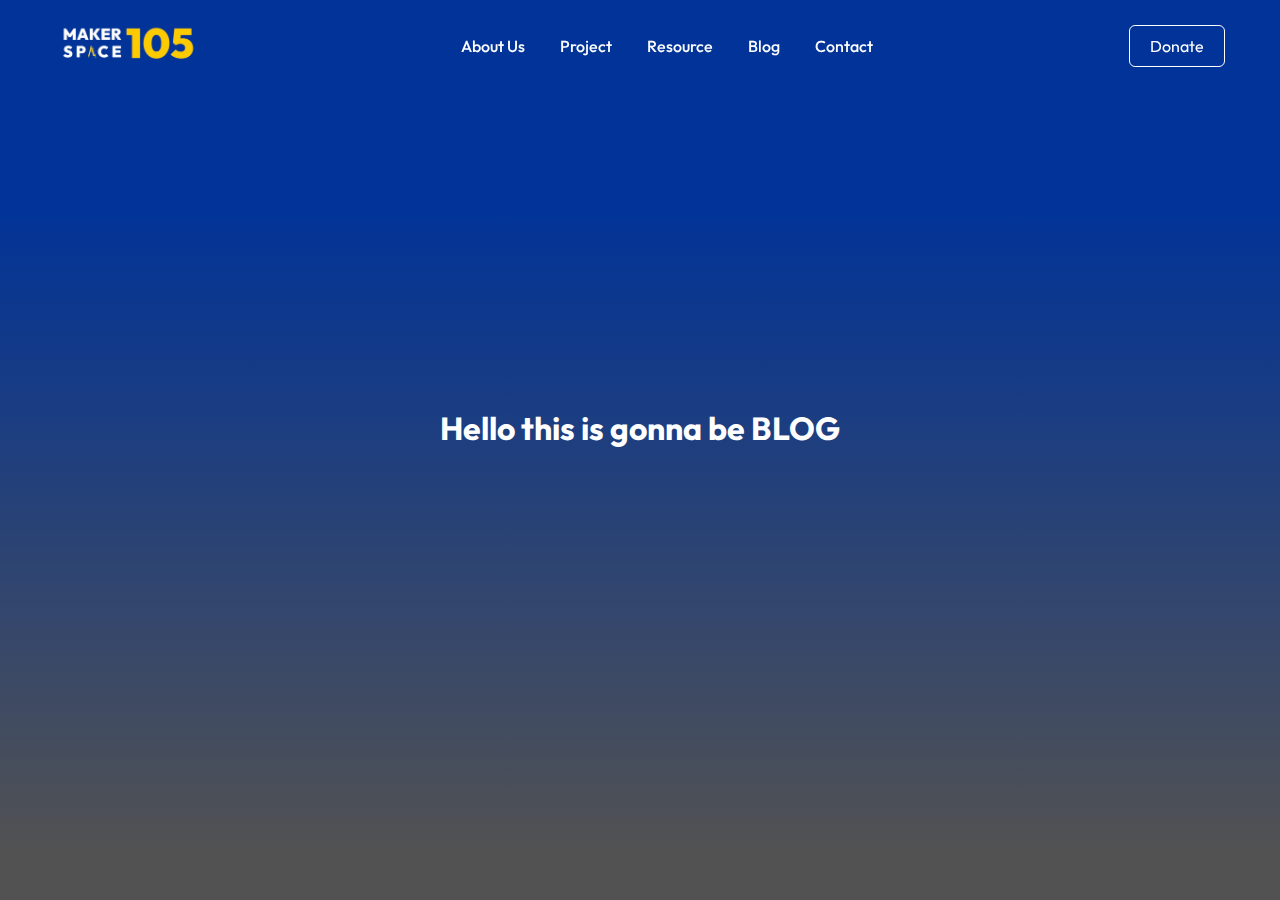
<file: html/blog.html>
<!DOCTYPE html>
<!-- Coding By CodingNepal - www.codingnepalweb.com -->
<html lang="en">
  <head>
    <meta charset="UTF-8" />
    <meta name="viewport" content="width=device-width, initial-scale=1.0" />
    <title>MAKE SPACE 005</title>
    <link rel="stylesheet" href="/css/index.css" />
  </head>
  <body>
    <header class="header">
      <nav class="navbar">
        <img src="/images/logo/logo.png" class="logo">
        <!-- <img class="logo"><a href="#">MAKERSPACE005</a></img> -->
        <input type="checkbox" id="menu-toggle" />
        <label for="menu-toggle" id="hamburger-btn">
          <svg xmlns="http://www.w3.org/2000/svg" height="24" viewBox="0 0 24 24" width="24">
            <path d="M3 12h18M3 6h18M3 18h18" stroke="currentColor" stroke-width="2" stroke-linecap="round"/>
          </svg>
        </label>
        <ul class="links">
            <li><a href="/html/index.html">About Us</a></li>
            <li><a href="/html/project.html">Project</a></li>
            <li><a href="/html/resource.html">Resource</a></li>
            <li><a href="/html/blog.html">Blog</a></li>
            <li><a href="/html/contact.html">Contact</a></li>
        </ul>
        <div class="buttons">
          <a href="#" class="donate">Donate</a>
        </div>
      </nav>
    </header>
    <section class="hero-section">
        <h1>
            Hello this is gonna be BLOG
        </h1>
    </section>

    
        
    </body>
</file>
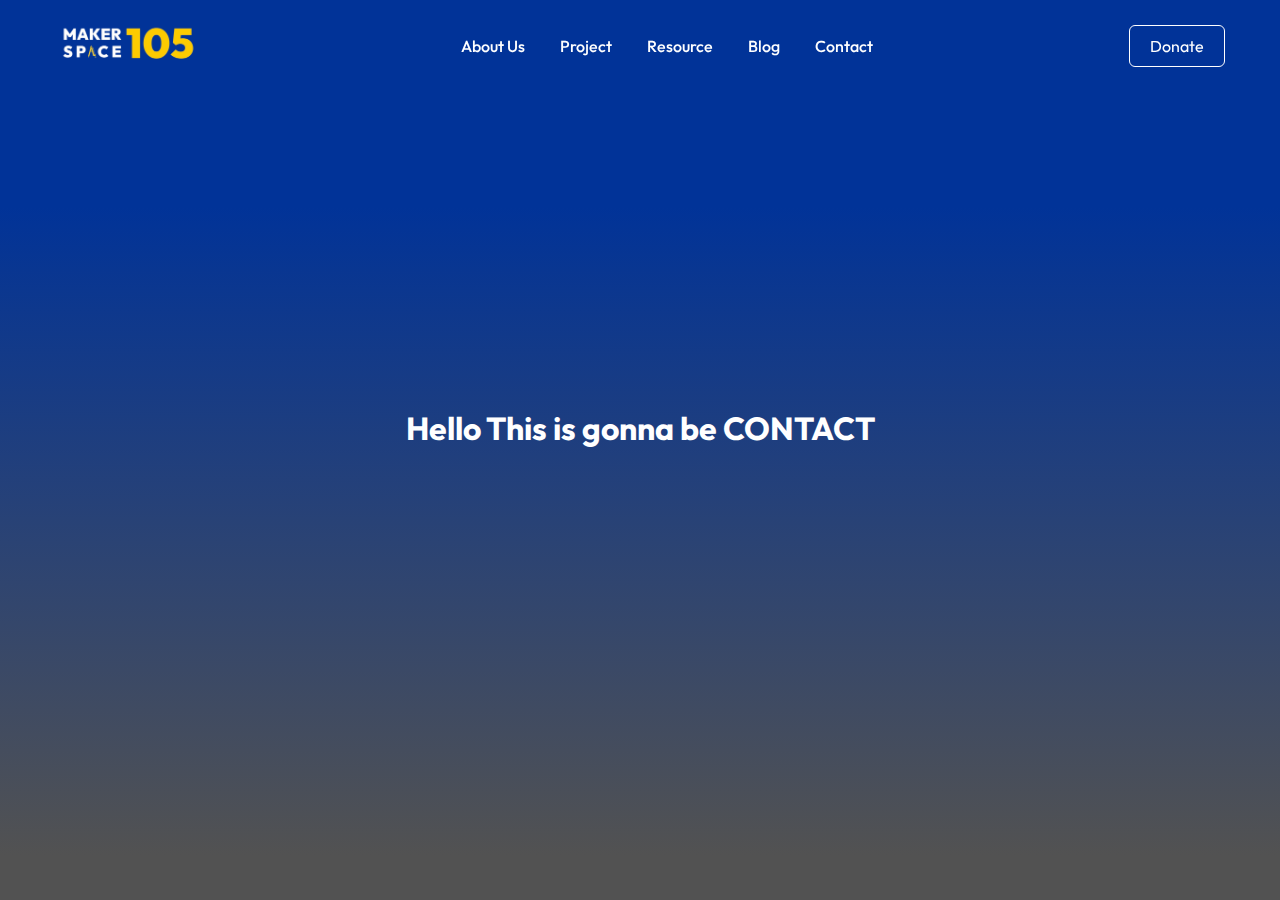
<file: html/contact.html>
<!DOCTYPE html>
<!-- Coding By CodingNepal - www.codingnepalweb.com -->
<html lang="en">
  <head>
    <meta charset="UTF-8" />
    <meta name="viewport" content="width=device-width, initial-scale=1.0" />
    <title>MAKE SPACE 005</title>
    <link rel="stylesheet" href="/css/index.css" />
  </head>
  <body>
    <header class="header">
      <nav class="navbar">
        <img src="/images/logo/logo.png" class="logo">
        <!-- <img class="logo"><a href="#">MAKERSPACE005</a></img> -->
        <input type="checkbox" id="menu-toggle" />
        <label for="menu-toggle" id="hamburger-btn">
          <svg xmlns="http://www.w3.org/2000/svg" height="24" viewBox="0 0 24 24" width="24">
            <path d="M3 12h18M3 6h18M3 18h18" stroke="currentColor" stroke-width="2" stroke-linecap="round"/>
          </svg>
        </label>
        <ul class="links">
            <li><a href="/html/index.html">About Us</a></li>
            <li><a href="/html/project.html">Project</a></li>
            <li><a href="/html/resource.html">Resource</a></li>
            <li><a href="/html/blog.html">Blog</a></li>
            <li><a href="/html/contact.html">Contact</a></li>
        </ul>
        <div class="buttons">
          <a href="#" class="donate">Donate</a>
        </div>
      </nav>
    </header>
    <section class="hero-section"> 
        <h1>Hello This is gonna be CONTACT</h1>
        
    </section>
    
        
    </body>
</file>
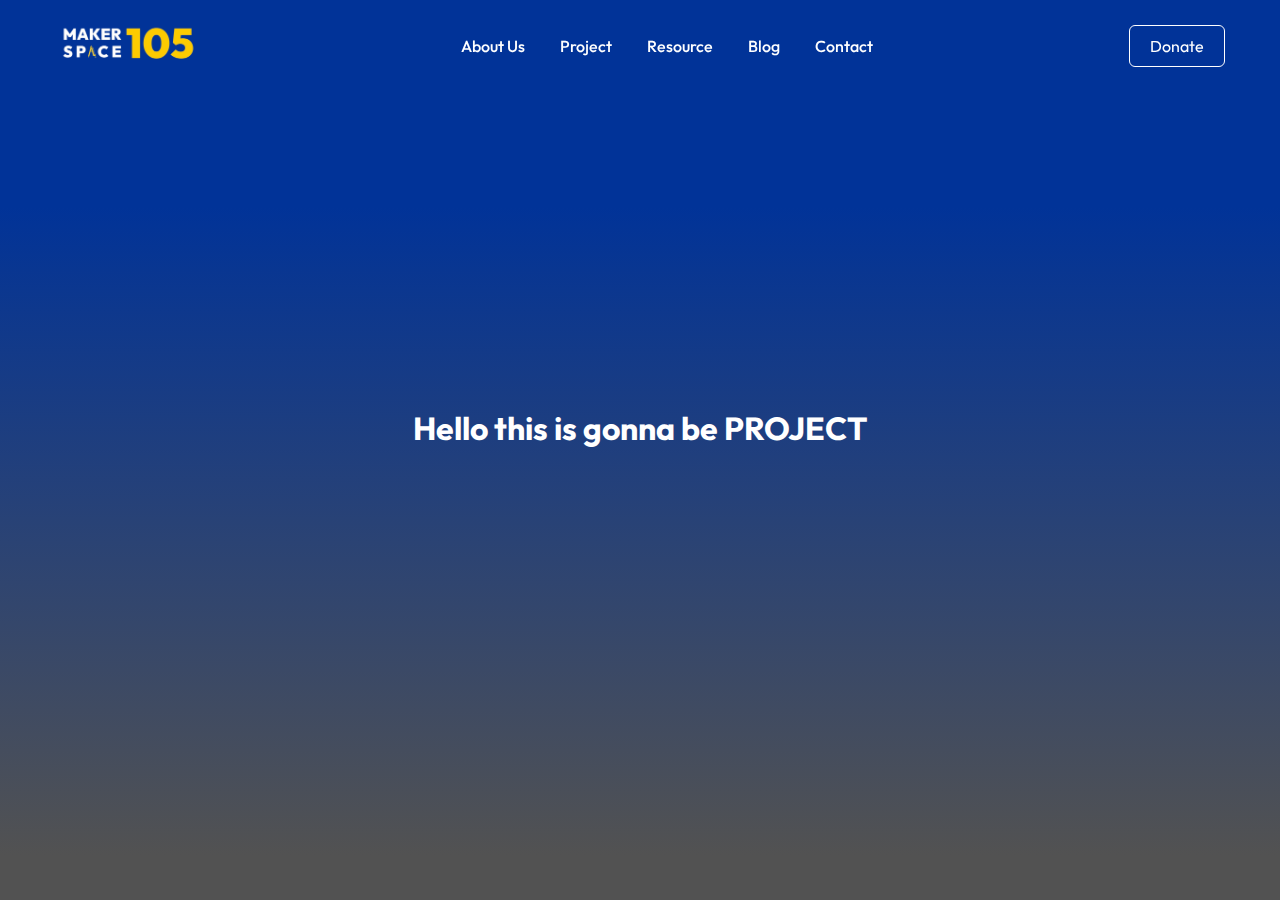
<file: html/project.html>
<!DOCTYPE html>
<!-- Coding By CodingNepal - www.codingnepalweb.com -->
<html lang="en">
  <head>
    <meta charset="UTF-8" />
    <meta name="viewport" content="width=device-width, initial-scale=1.0" />
    <title>MAKE SPACE 005</title>
    <link rel="stylesheet" href="/css/index.css" />
  </head>
  <body>
    <header class="header">
      <nav class="navbar">
        <img src="/images/logo/logo.png" class="logo">
        <!-- <img class="logo"><a href="#">MAKERSPACE005</a></img> -->
        <input type="checkbox" id="menu-toggle" />
        <label for="menu-toggle" id="hamburger-btn">
          <svg xmlns="http://www.w3.org/2000/svg" height="24" viewBox="0 0 24 24" width="24">
            <path d="M3 12h18M3 6h18M3 18h18" stroke="currentColor" stroke-width="2" stroke-linecap="round"/>
          </svg>
        </label>
        <ul class="links">
            <li><a href="/html/index.html">About Us</a></li>
            <li><a href="/html/project.html">Project</a></li>
            <li><a href="/html/resource.html">Resource</a></li>
            <li><a href="/html/blog.html">Blog</a></li>
            <li><a href="/html/contact.html">Contact</a></li>
        </ul>
        <div class="buttons">
          <a href="#" class="donate">Donate</a>
        </div>
      </nav>
    </header>
    <section class="hero-section">
        <h1>
            Hello this is gonna be PROJECT
        </h1>
    </section>

    
        
    </body>
</file>
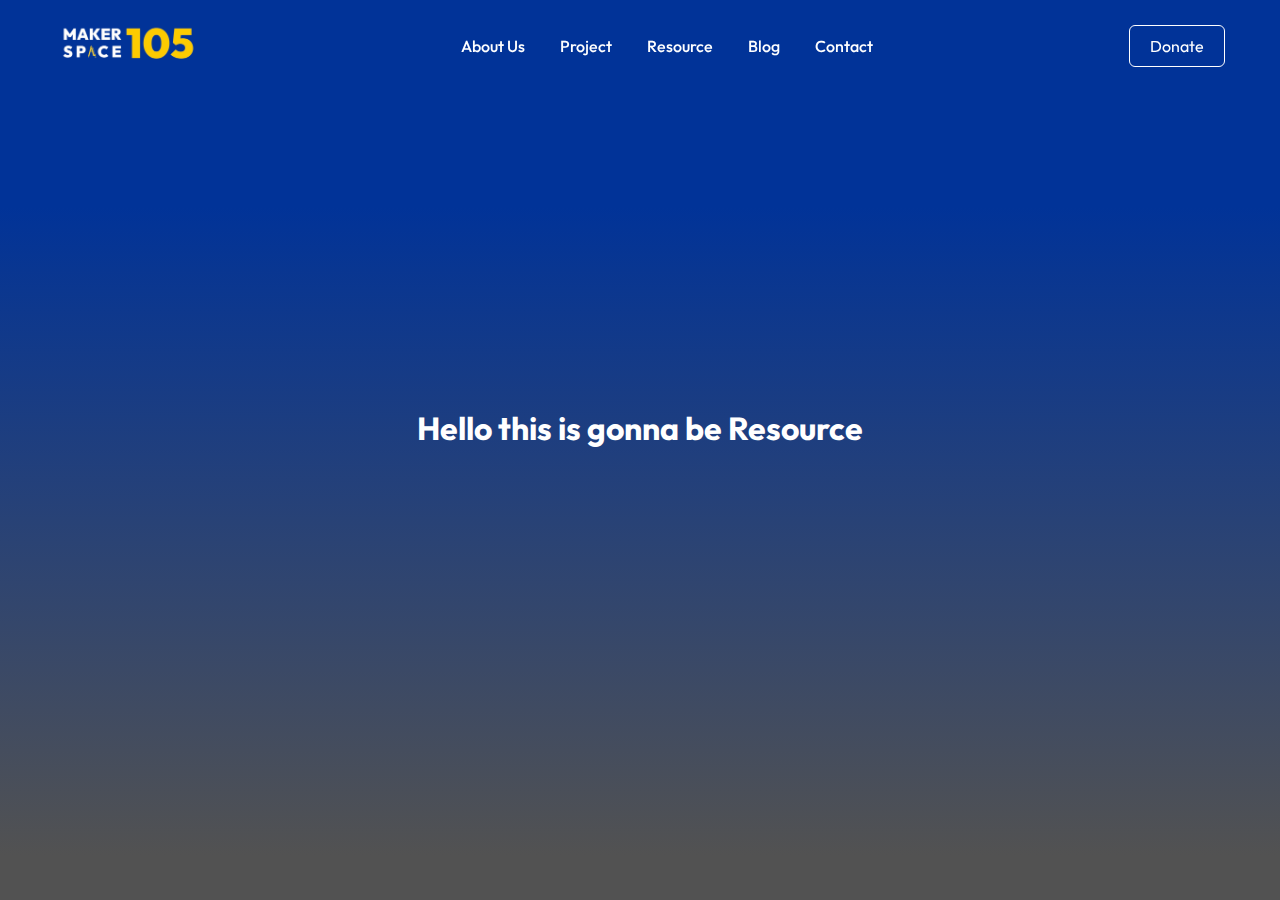
<file: html/resource.html>
<!DOCTYPE html>
<!-- Coding By CodingNepal - www.codingnepalweb.com -->
<html lang="en">
  <head>
    <meta charset="UTF-8" />
    <meta name="viewport" content="width=device-width, initial-scale=1.0" />
    <title>MAKE SPACE 005</title>
    <link rel="stylesheet" href="/css/index.css" />
  </head>
  <body>
    <header class="header">
      <nav class="navbar">
        <img src="/images/logo/logo.png" class="logo">
        <!-- <img class="logo"><a href="#">MAKERSPACE005</a></img> -->
        <input type="checkbox" id="menu-toggle" />
        <label for="menu-toggle" id="hamburger-btn">
          <svg xmlns="http://www.w3.org/2000/svg" height="24" viewBox="0 0 24 24" width="24">
            <path d="M3 12h18M3 6h18M3 18h18" stroke="currentColor" stroke-width="2" stroke-linecap="round"/>
          </svg>
        </label>
        <ul class="links">
            <li><a href="/html/index.html">About Us</a></li>
            <li><a href="/html/project.html">Project</a></li>
            <li><a href="/html/resource.html">Resource</a></li>
            <li><a href="/html/blog.html">Blog</a></li>
            <li><a href="/html/contact.html">Contact</a></li>
        </ul>
        <div class="buttons">
          <a href="#" class="donate">Donate</a>
        </div>
      </nav>
    </header>
    <section class="hero-section">
        <h1>
            Hello this is gonna be Resource
        </h1>
    </section>

    
        
    </body>
</file>
<file: css/index.css>
/* Importing Google font - Open Sans */
@import url('https://fonts.googleapis.com/css2?family=Outfit:wght@100..900&display=swap');

* {
  margin: 0;
  padding: 0;
  box-sizing: border-box;
  font-family: "Outfit";
  color: white;
}

body {
  height: 100vh;
  width: 100%;
  background: linear-gradient(to bottom, #013398 23%, #525252 95%);
}

.header {
  position: fixed;
  top: 0;
  left: 0;
  width: 100%;
}

.navbar {
  display: flex;
  align-items: center;
  justify-content: space-between;
  max-width: 1200px;
  margin: 0 auto;
  padding: 20px 15px;
}

.navbar .logo {
  width: 150px;
  height: auto;
  font-size: 1.8rem;
  text-decoration: none;
  color: #fff;
}

.navbar .links {
  display: flex;
  align-items: center;
  list-style: none;
  gap: 35px;
}

.navbar .links a {
  font-weight: 500;
  text-decoration: none;
  color: #fff;
  padding: 10px 0;
  transition: 0.2s ease;
}

.navbar .links a:hover {
  color: #47b2e4;
}

.navbar .buttons a {
  text-decoration: none;
  color: #fff;
  font-size: 1rem;
  padding: 15px 0;
  transition: 0.2s ease;
}

.navbar .buttons a:not(:last-child) {
  margin-right: 30px;
}

.navbar .buttons .donate:hover {
  color: #47b2e4;
  background: #ffffff;
}

.navbar .buttons .donate {
  border: 1px solid #ffffff;
  padding: 10px 20px;
  border-radius: 0.375rem;
  text-align: center;
  transition: 0.2s ease;
}



.hero-section {
  display: flex;
  justify-content: space-evenly;
  align-items: center;
  height: 95vh;
  padding: 0 15px;
  max-width: 1200px;
  margin: 0 auto;
}

.hero-section .hero {
  max-width: 50%;
  color: #fff;
}

.hero h2 {
  font-size: 2.5rem;
  margin-bottom: 20px;
}

.hero p {
  font-size: 1.2rem;
  margin-bottom: 20px;
  color: #c9c7c7;
}

.hero-section .img img {
  width: 517px;
}

.hero-section .buttons {
  margin-top: 40px;
}

.hero-section .buttons a {
  text-decoration: none;
  color: #fff;
  padding: 12px 24px;
  border-radius: 0.375rem;
  font-weight: 600;
  transition: 0.2s ease;
  display: inline-block;
}

.hero-section .buttons a:not(:last-child) {
  margin-right: 15px;
}

.buttons .join {
  background-color: rgb(253,203,3);
}

.hero-section .buttons .learn {
  border: 1px solid #fff;
  border-radius: 0.375rem;
}

.hero-section .buttons a:hover {
  background-color: #47b2e4;
}

/* Hamburger menu styles */
#menu-toggle {
  display: none;
}

#hamburger-btn {
  font-size: 1.8rem;
  color: #fff;
  cursor: pointer;
  display: none;
  order: 1;
}

@media screen and (max-width: 1023px) {
  .navbar .logo a {
    font-size: 1.5rem;
  }

  .links {
    position: fixed;
    left: -100%;
    top: 75px;
    width: 100%;
    height: 100vh;
    padding-top: 50px;
    background: #175d69;
    flex-direction: column;
    transition: 0.3s ease;
  }

  .navbar #menu-toggle:checked ~ .links {
    left: 0;
  }

  .navbar #hamburger-btn {
    display: block;
  }

  .header .buttons {
    display: none;
  }

  .hero-section .hero {
    max-width: 100%;
    text-align: center;
  }

  .hero-section img {
    display: none;
  }
}
</file>
